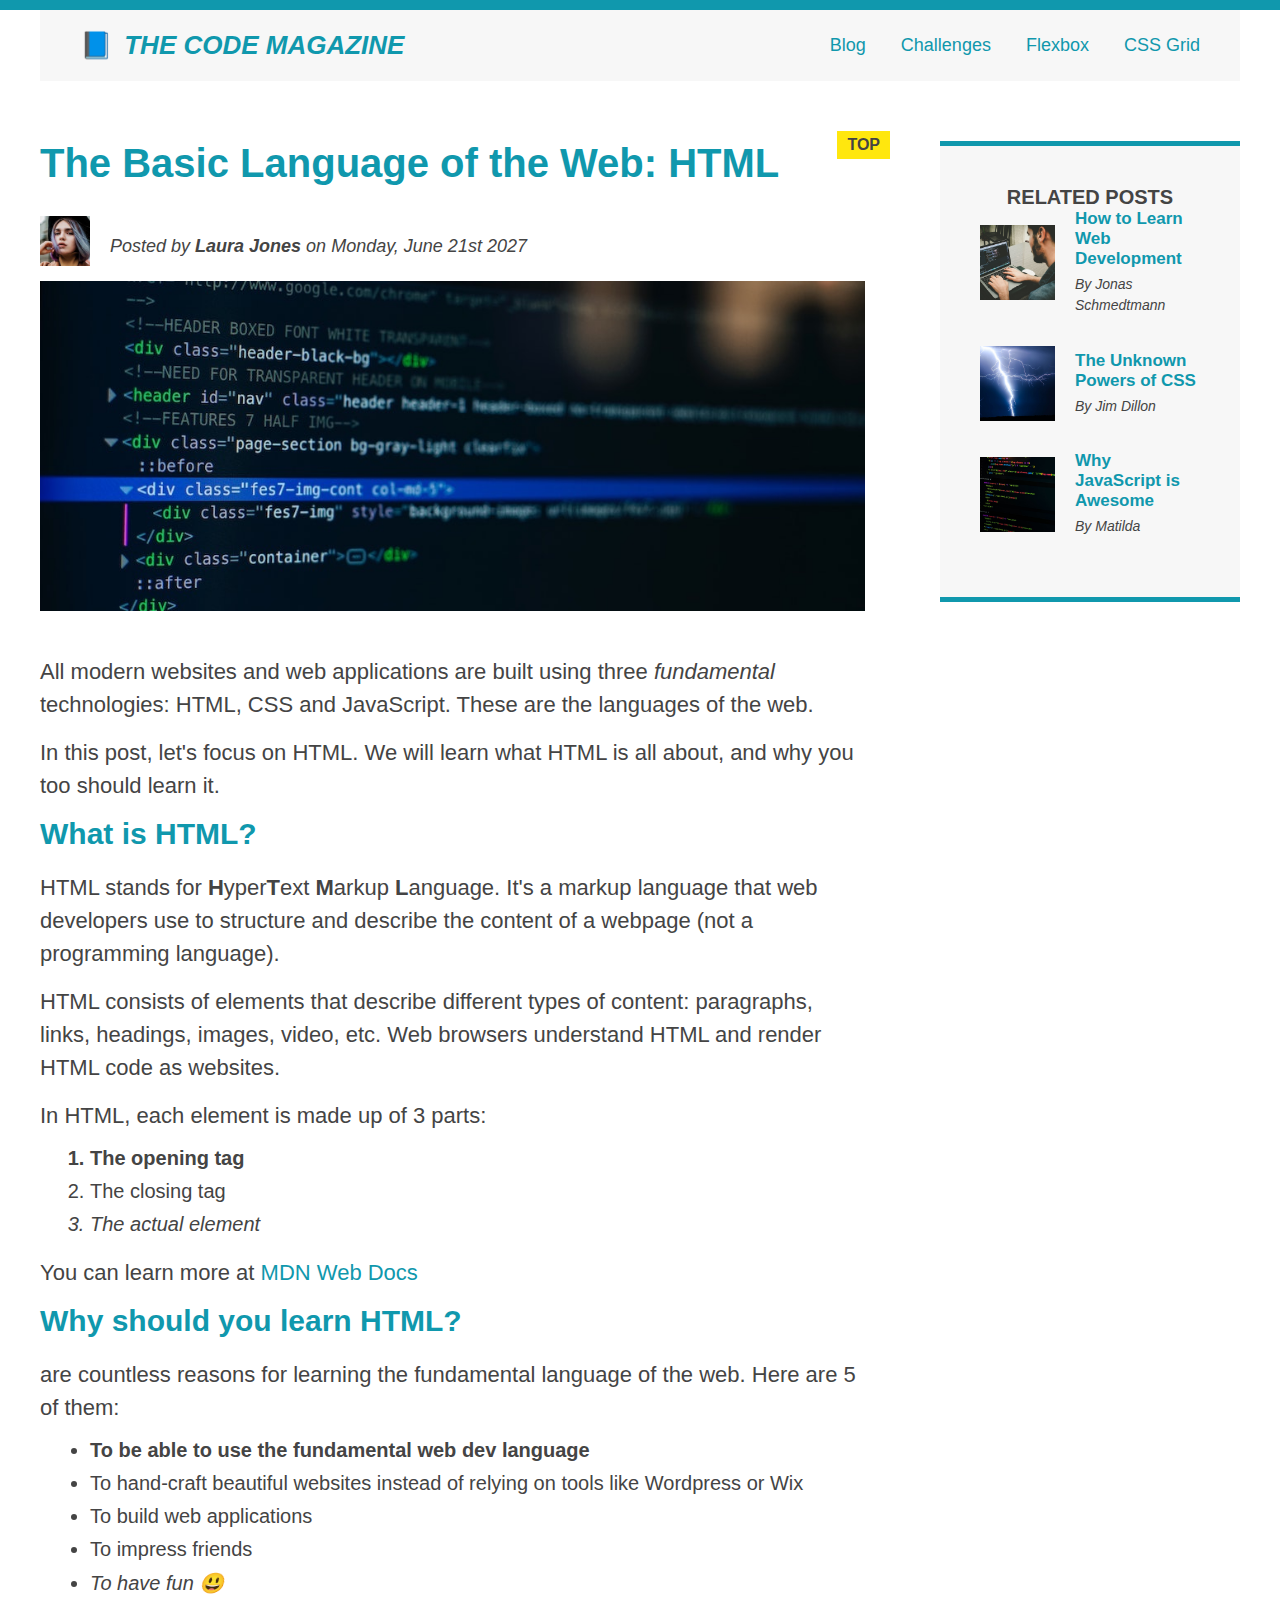
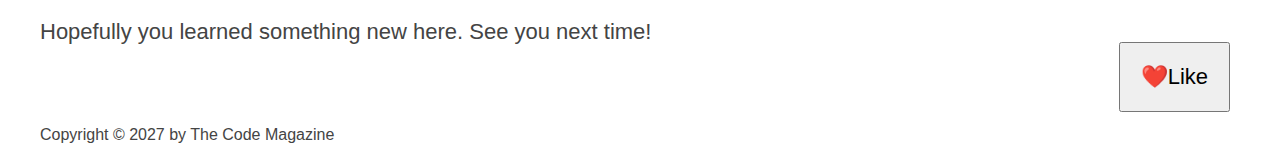
<file: index.html>
<!DOCTYPE html>
<html lang="en">
  <head>
    <meta charset="UTF-8" />
    <title>The Basic Language of the Web: HTML</title>
    <link rel="stylesheet" href="style.css" />
  </head>
  <body>
    <!-- <h1>The Basic Language of the Web: HTML</h1>
    <h2>The Basic Language of the Web: HTML</h2>
    <h3>The Basic Language of the Web: HTML</h3>
    <h4>The Basic Language of the Web: HTML</h4>
    <h5>The Basic Language of the Web: HTML</h5>
    <h6>The Basic Language of the Web: HTML</h6> -->
    <div class="wrapper">
      <header class="main-header">
        <h1>📘 The Code Magazine</h1>
        <nav>
          <!-- <strong>This is the Navigation</strong> -->
          <a href="blog.html">Blog</a>
          <a href="#">Challenges</a>
          <a href="/CSS Layout/flexbox.html">Flexbox</a>
          <a href="/CSS Layout/css-grid.html">CSS Grid</a>
        </nav>
      </header>

      <!-- Only needed when using flexbox -->
      <!-- <div class="row"> -->
      <article>
        <header class="post-header">
          <h2>The Basic Language of the Web: HTML</h2>
          <div class="author-box">
            <img
              src="laura-jones.jpg"
              height="50"
              width="50"
              alt="Headshot of Laura Jones"
              class="author-img"
            />

            <p id="author" class="author">
              Posted by <strong>Laura Jones</strong> on Monday, June 21st 2027
            </p>
          </div>

          <img
            src="post-img.jpg"
            alt="HTML code on a screen"
            width="500"
            height="200"
            class="post-image"
          />
          <button>❤️Like</button>
        </header>

        <p>
          All modern websites and web applications are built using three
          <em>fundamental</em>
          technologies: HTML, CSS and JavaScript. These are the languages of the
          web.
        </p>

        <p>
          In this post, let's focus on HTML. We will learn what HTML is all
          about, and why you too should learn it.
        </p>

        <h3>What is HTML?</h3>

        <p>
          HTML stands for <strong>H</strong>yper<strong>T</strong>ext
          <strong>M</strong>arkup <strong>L</strong>anguage. It's a markup
          language that web developers use to structure and describe the content
          of a webpage (not a programming language).
        </p>

        <p>
          HTML consists of elements that describe different types of content:
          paragraphs, links, headings, images, video, etc. Web browsers
          understand HTML and render HTML code as websites.
        </p>

        <p>In HTML, each element is made up of 3 parts:</p>

        <ol>
          <li>The opening tag</li>
          <li>The closing tag</li>
          <li>The actual element</li>
        </ol>

        <p>
          You can learn more at
          <a
            href="https://developer.mozilla.org/en-US/docs/Learn/Getting_started_with_the_web/HTML_basics"
            target="_blank"
            >MDN Web Docs</a
          >
        </p>
        <h3>Why should you learn HTML?</h3>

        <p>
          are countless reasons for learning the fundamental language of the
          web. Here are 5 of them:
        </p>

        <ul>
          <li>To be able to use the fundamental web dev language</li>
          <li>
            To hand-craft beautiful websites instead of relying on tools like
            Wordpress or Wix
          </li>
          <li>To build web applications</li>
          <li>To impress friends</li>
          <li>To have fun 😃</li>
        </ul>

        <p>Hopefully you learned something new here. See you next time!</p>
      </article>

      <aside>
        <h4>Related Posts</h4>
        <ul class="related">
          <li class="related-post">
            <img src="related-1.jpg" alt="man coding" height="75" width="75" />
            <div>
              <a href="#" class="related-link">How to Learn Web Development</a>
              <p class="related-author">By Jonas Schmedtmann</p>
            </div>
          </li>
          <li class="related-post">
            <img
              src="related-2.jpg"
              alt="Lightning strike"
              height="75"
              width="75"
            />
            <div>
              <a href="#" class="related-link">The Unknown Powers of CSS</a>
              <p class="related-author">By Jim Dillon</p>
            </div>
          </li>
          <li class="related-post">
            <img
              src="related-3.jpg"
              alt="JavaScript code on a screen"
              height="75"
              width="75"
            />
            <div>
              <a href="#" class="related-link">Why JavaScript is Awesome</a>
              <p class="related-author">By Matilda</p>
            </div>
          </li>
        </ul>
      </aside>
      <!-- </div> -->
      <footer>
        <p id="copyright" class="copyright text">
          Copyright &copy; 2027 by The Code Magazine
        </p>
      </footer>
    </div>
  </body>
</html>
</file>
<file: style.css>
* {
  margin: 0;
  padding: 0;
  box-sizing: border-box;
}

body {
  color: #444;
  font-family: sans-serif;
  position: relative;
  border-top: 10px solid #1098ad;
}

/* Large Elements */
.wrapper {
  display: grid;
    grid-template-columns: 1fr 300px;
    column-gap: 75px;
    row-gap: 60px;
    align-items: start;
    width: 1200px;
    margin: 0 auto;
}

.main-header {
  /* grid-column: 1 / span 2; */
  grid-column: 1 / -1;
  margin-bottom: 0;
  display: flex;
  align-items: center;
  justify-content: space-between;
  background-color: #f7f7f7;
  padding: 20px 40px;
  
}

nav {
  font-size: 18px;
  /* text-align: center; */
}

article {
  /* margin-bottom: 60px; */
display: block;
}

.post-header {
  margin-bottom: 40px;
}

/* Smaller Elements */

h1,
h2,
h3 {
  color: #1098ad;
}

h1 {
  font-size: 26px;
  text-transform: uppercase;
  font-style: italic;
}

h2 {
  font-size: 40px;
  margin-bottom: 30px;
}

h3 {
  font-size: 30px;
  margin-bottom: 20px;
}

h4 {
  font-size: 20px;
  text-transform: uppercase;
  text-align: center;
}

p {
  font-size: 22px;
  line-height: 1.5;
  margin-bottom: 15px;
}

ul,
ol {
  margin-left: 50px;
  margin-bottom: 20px;
}

li {
  font-size: 20px;
  margin-bottom: 10px;
  /* display: inline; */
}

li:last-child {
  margin-bottom: 0;
}

/* footer p {
  font-size: 16px;
} */

/* article header p {
  font-style: italic;
} */

#author {
  font-style: italic;
  font-size: 18px;
}

#copyright {
  font-size: 16px;
}

.related-author {
  font-size: 18px;
  font-weight: bold;
}

.related {
  list-style: none;
  margin-left: 0;
}

aside {
  background-color: #f7f7f7;
  border-top: 5px solid #1098ad;
  border-bottom: 5px solid #1098ad;
  padding: 40px;
  box-sizing: border-box;
  display: block;
}

li:first-child {
  font-weight: bold;
}

li:last-child {
  font-style: italic;
}

/* li:nth-child(even) {
   color: red; 
} */

/* Missconception. This wont work */
article p:first-child {
  color: red;
}

/* Styling links/hyperlinks */
a:link {
  color: #1098ad;
  text-decoration: none;
}

a:visited {
  color: #1098ad;
}

a:hover {
  color: orangered;
  font-weight: bold;
  text-decoration: underline orangered;
}

a:active {
  background-color: black;
  font-style: italic;
}

/* LVHA */

.post-image {
  width: 100%;
  height: auto;
}

nav a:link {
  /* background-color: orangered;
  margin: 20px;
  padding: 20px;

  display: block; */
  margin-right: 30px;
  display: inline-block;
}

nav a:link:last-child {
  margin-right: 0;
}

button {
  font-size: 22px;
  padding: 20px;
  cursor: pointer;
  position: absolute;
  /* top: 0;
  left: 0; */
  bottom: 50px;
  right: 50px;
}

h1::first-letter {
  font-style: normal;
  margin-right: 5px;
}

/* h3 + p::first-line {
  color: red;
} */

h2 {
  /* background-color: orange; */
  position: relative;
}

h2::after {
  content: "TOP";
  background-color: #ffe70e;
  color: #444;
  font-size: 16px;
  font-size: bold;
  display: inline-block;
  padding: 5px 10px;
  position: absolute;
  top: -10px;
  right: -25px;
}
/* taking care of conflicts */

/* #copyright {
  color: red;
}

.copyright {
  color: blue;
}

.text {
  color: yellow;
}

footer p {
  color: green;
} */

/* nav a:link,
nav p {
  font-size: 18px;
} */

/* Floats */

.author-img {
  /* float: left; */
  /* margin-bottom: 20px; */
}

.author {
  /* float: left; */
  margin-top: 10px;
  margin-left: 20px;
}

/* h1 {
  float: left;
}

nav {
  float: right;
} */

/* .clearfix::after {
  clear: both;
  content: " ";
  display: block;
}


footer {
  /* background-color: blue; */
  clear: both;
}
.main-header {
  display: flex;
  align-items: center;
  justify-content: space-between;
}

.author-box {
  display: flex;
  align-items: center;
  margin-bottom: 15px;
}

.author {
  margin-bottom: 0;
}

.related-post {
  display: flex;
  align-items: center;
  gap: 20px;
  margin-bottom: 30px;
}

.related-link:link {
  font-size: 17px;
  font-weight: bold;
  font-style: normal;
  margin-bottom: 5px;
  display: block;
}

.related-author {
  margin-bottom: 0;
  font-size: 14px;
  font-weight: normal;
  font-style: italic;
}
/* Flex Box layout */
/* .row {
  display: flex;
  flex: 0 0 300px;
  gap: 75px;
  margin-bottom: 60px;
  align-items: flex-start;
}

article {
  flex: 1;
  margin-bottom: 0;
}

.aside {
  flex: 0 0 300px;
} */



article {
}

aside {
}

footer {
  grid-column: 1 / -1;
}
</file>
